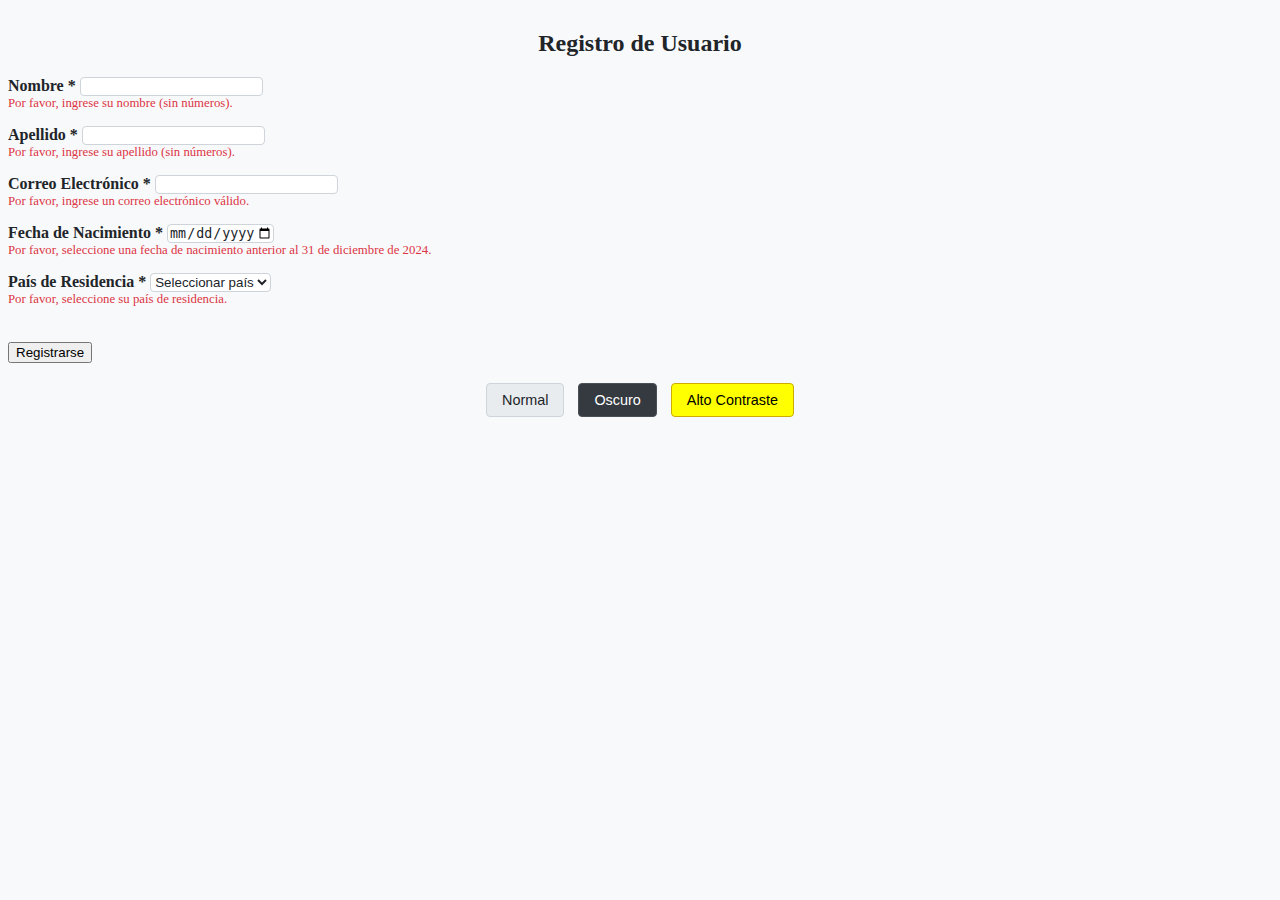
<file: index.html>
<!DOCTYPE html>
<html lang="es">
<head>
    <meta charset="UTF-8">
    <meta name="viewport" content="width=device-width, initial-scale=1.0">
    <title>Formulario de Registro con Bootstrap</title>
    <link href="https://cdn.jsdelivr.net/npm/bootstrap@5.3.2/dist/css/bootstrap.min.css" rel="stylesheet" integrity="sha384-T3c6CoIi6uLrA9TneNEoa7RxnatzjcDSCmG1MXxSR1GAsXEV/Dwwykc2MPK8M2HN" crossorigin="anonymous">
    <link rel="stylesheet" href="styles.css">
</head>
<body>
    <div class="container">
        <div class="row justify-content-center">
            <div class="col-md-6 col-sm-8 col-12">
                <h2>Registro de Usuario</h2>
                <form id="registroForm" class="needs-validation" novalidate>
                    <div class="form-group">
                        <label for="nombre" class="form-label">Nombre *</label>
                        <input type="text" class="form-control" id="nombre" name="nombre" required pattern="[^0-9]*">
                        <div class="invalid-feedback">Por favor, ingrese su nombre (sin números).</div>
                    </div>
                    <div class="form-group">
                        <label for="apellido" class="form-label">Apellido *</label>
                        <input type="text" class="form-control" id="apellido" name="apellido" required pattern="[^0-9]*">
                        <div class="invalid-feedback">Por favor, ingrese su apellido (sin números).</div>
                    </div>
                    <div class="form-group">
                        <label for="email" class="form-label">Correo Electrónico *</label>
                        <input type="email" class="form-control" id="email" name="email" required>
                        <div class="invalid-feedback">Por favor, ingrese un correo electrónico válido.</div>
                    </div>
                    <div class="form-group">
                        <label for="fechaNacimiento" class="form-label">Fecha de Nacimiento *</label>
                        <input type="date" class="form-control" id="fechaNacimiento" name="fechaNacimiento" required max="2024-12-31">
                        <div class="invalid-feedback">Por favor, seleccione una fecha de nacimiento anterior al 31 de diciembre de 2024.</div>
                    </div>
                    <div class="form-group">
                        <label for="paisResidencia" class="form-label">País de Residencia *</label>
                        <select class="form-control" id="paisResidencia" name="paisResidencia" required>
                            <option value="">Seleccionar país</option>
                            <option value="ar">Argentina</option>
                            <option value="bo">Brasil</option>
                            <option value="cl">Chile</option>
                            </select>
                        <div class="invalid-feedback">Por favor, seleccione su país de residencia.</div>
                    </div>
                    <button type="submit" class="btn btn-primary">Registrarse</button>
                    <div class="theme-buttons">
                        <button type="button" class="normal-theme">Normal</button>
                        <button type="button" class="dark-theme">Oscuro</button>
                        <button type="button" class="high-contrast-theme">Alto Contraste</button>
                    </div>
                </form>
            </div>
        </div>
    </div>

    <script src="script.js"></script>
    <script src="https://cdn.jsdelivr.net/npm/@popperjs/core@2.11.8/dist/umd/popper.min.js" integrity="sha384-I7E8VVD/ismYTF4hNIPjVp/Zjvgyol6VFvRkX/vR+Vc4jQkC+hVqc2pM8ODewa9r" crossorigin="anonymous"></script>
    <script src="https://cdn.jsdelivr.net/npm/bootstrap@5.3.2/dist/js/bootstrap.min.js" integrity="sha384-BBtl+eGJRgqQMuDBUH0anuTxhc6Xn4dby9gi9FpF0FmUbXJ8JiZ8fdlnzInt7TLwi69gyNcz" crossorigin="anonymous"></script>
</body>
</html>
</file>
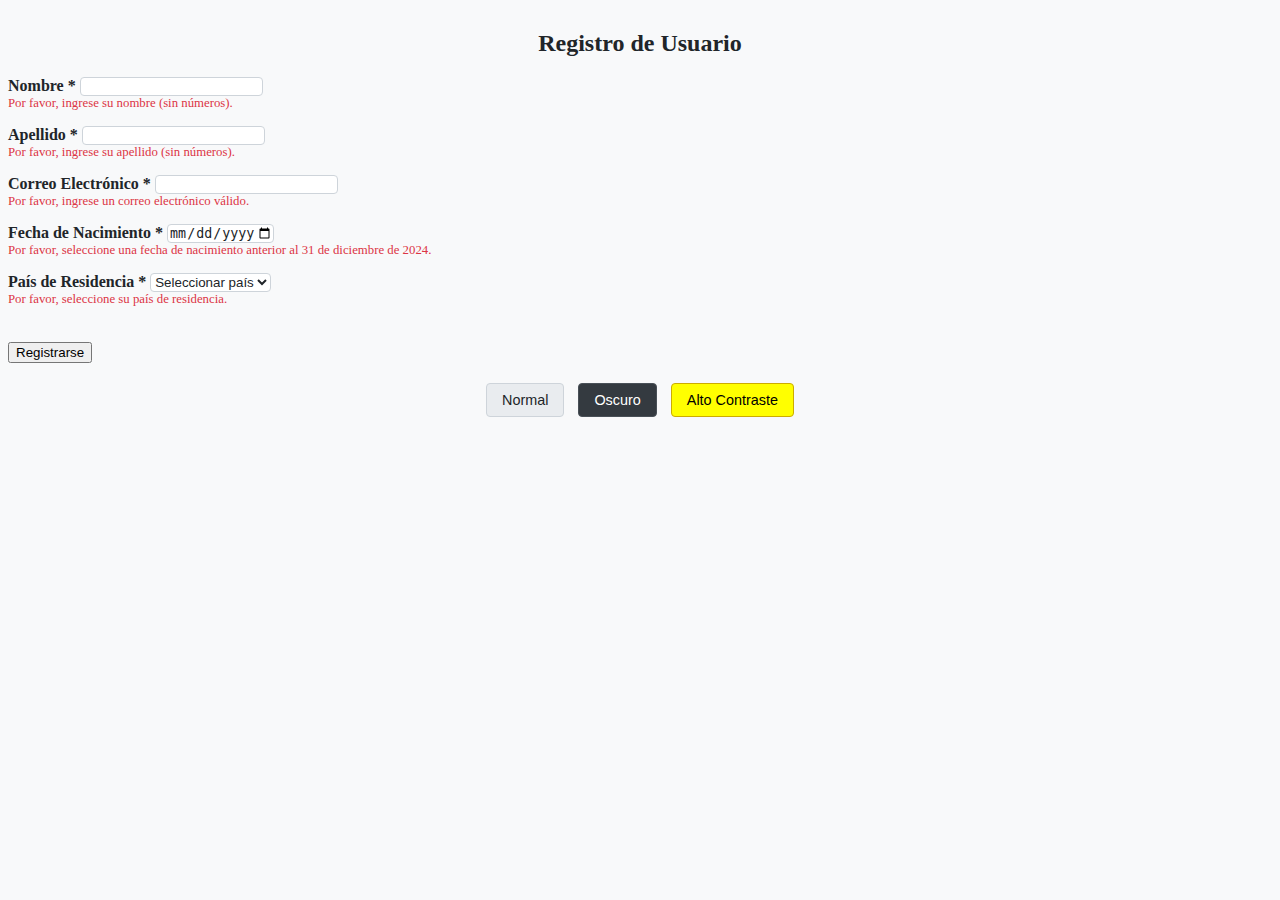
<file: formularioconboot.html>
<!DOCTYPE html>
<html lang="es">
<head>
    <meta charset="UTF-8">
    <meta name="viewport" content="width=device-width, initial-scale=1.0">
    <title>Formulario de Registro con Bootstrap</title>
    <link href="https://cdn.jsdelivr.net/npm/bootstrap@5.3.2/dist/css/bootstrap.min.css" rel="stylesheet" integrity="sha384-T3c6CoIi6uLrA9TneNEoa7RxnatzjcDSCmG1MXxSR1GAsXEV/Dwwykc2MPK8M2HN" crossorigin="anonymous">
    <link rel="stylesheet" href="styles.css">
</head>
<body>
    <div class="container">
        <div class="row justify-content-center">
            <div class="col-md-6 col-sm-8 col-12">
                <h2>Registro de Usuario</h2>
                <form id="registroForm" class="needs-validation" novalidate>
                    <div class="form-group">
                        <label for="nombre" class="form-label">Nombre *</label>
                        <input type="text" class="form-control" id="nombre" name="nombre" required pattern="[^0-9]*">
                        <div class="invalid-feedback">Por favor, ingrese su nombre (sin números).</div>
                    </div>
                    <div class="form-group">
                        <label for="apellido" class="form-label">Apellido *</label>
                        <input type="text" class="form-control" id="apellido" name="apellido" required pattern="[^0-9]*">
                        <div class="invalid-feedback">Por favor, ingrese su apellido (sin números).</div>
                    </div>
                    <div class="form-group">
                        <label for="email" class="form-label">Correo Electrónico *</label>
                        <input type="email" class="form-control" id="email" name="email" required>
                        <div class="invalid-feedback">Por favor, ingrese un correo electrónico válido.</div>
                    </div>
                    <div class="form-group">
                        <label for="fechaNacimiento" class="form-label">Fecha de Nacimiento *</label>
                        <input type="date" class="form-control" id="fechaNacimiento" name="fechaNacimiento" required max="2024-12-31">
                        <div class="invalid-feedback">Por favor, seleccione una fecha de nacimiento anterior al 31 de diciembre de 2024.</div>
                    </div>
                    <div class="form-group">
                        <label for="paisResidencia" class="form-label">País de Residencia *</label>
                        <select class="form-control" id="paisResidencia" name="paisResidencia" required>
                            <option value="">Seleccionar país</option>
                            <option value="ar">Argentina</option>
                            <option value="bo">Brasil</option>
                            <option value="cl">Chile</option>
                            </select>
                        <div class="invalid-feedback">Por favor, seleccione su país de residencia.</div>
                    </div>
                    <button type="submit" class="btn btn-primary">Registrarse</button>
                    <div class="theme-buttons">
                        <button type="button" class="normal-theme">Normal</button>
                        <button type="button" class="dark-theme">Oscuro</button>
                        <button type="button" class="high-contrast-theme">Alto Contraste</button>
                    </div>
                </form>
            </div>
        </div>
    </div>

    <script src="script.js"></script>
    <script src="https://cdn.jsdelivr.net/npm/@popperjs/core@2.11.8/dist/umd/popper.min.js" integrity="sha384-I7E8VVD/ismYTF4hNIPjVp/Zjvgyol6VFvRkX/vR+Vc4jQkC+hVqc2pM8ODewa9r" crossorigin="anonymous"></script>
    <script src="https://cdn.jsdelivr.net/npm/bootstrap@5.3.2/dist/js/bootstrap.min.js" integrity="sha384-BBtl+eGJRgqQMuDBUH0anuTxhc6Xn4dby9gi9FpF0FmUbXJ8JiZ8fdlnzInt7TLwi69gyNcz" crossorigin="anonymous"></script>
</body>
</html>
</file>
<file: styles.css>
/* Estilos generales (modo normal - base de Bootstrap) */
h2 {
    text-align: center;
    margin-bottom: 20px;
    color: #212529; /* Texto oscuro */
}

.container {
    margin-top: 30px;
}

.form-group {
    margin-bottom: 15px;
}

.btn-primary {
    margin-top: 20px;
}

.invalid-feedback {
    font-size: 0.8em;
    color: #dc3545;
}

.form-label {
    font-weight: bold;
}

body {
    background-color: #f8f9fa; /* Fondo claro */
    color: #212529; /* Texto oscuro */
}

.form-control {
    background-color: #fff;
    color: #212529;
    border: 1px solid #ced4da;
    border-radius: 0.25rem; /* Añadimos el radio de borde de Bootstrap */
}

.form-control:focus {
    border-color: #007bff;
    box-shadow: 0 0 0 0.2rem rgba(0, 123, 255, 0.25);
}

/* Estilos para el modo oscuro */
body.modo-oscuro {
    background-color: #343a40; /* Fondo oscuro */
    color: #fff; /* Texto claro */
}

body.modo-oscuro h2 {
    color: #fff;
}

body.modo-oscuro .form-control {
    background-color: #495057;
    color: #fff;
    border-color: #6c757d;
}

body.modo-oscuro .form-control:focus {
    border-color: #fff;
    box-shadow: 0 0 0 0.2rem rgba(255, 255, 255, 0.25);
}

body.modo-oscuro .form-label {
    color: #fff;
}

body.modo-oscuro .btn-primary {
    background-color: #007bff;
    border-color: #007bff;
    color: #fff;
}

body.modo-oscuro .btn-primary:hover {
    background-color: #0056b3;
    border-color: #0056b3;
}

body.modo-oscuro .invalid-feedback {
    color: #f8d7da;
}

/* Estilos para el modo de alto contraste */
/* styles.css */

/* ... otros estilos ... */

/* Estilos para el modo de alto contraste */
body.modo-alto-contraste {
    background-color: #000000; /* Negro puro */
    color: #FFFFFF; /* Blanco puro */
}

body.modo-alto-contraste h2 {
    color: #FFFF00; /* Amarillo fuerte */
}

body.modo-alto-contraste .form-control {
    background-color: #333; /* Un gris oscuro para contraste */
    color: #FFFFFF; /* Blanco puro */
    border-color: #00FFFF; /* Cian brillante */
}

body.modo-alto-contraste .form-control:focus {
    border-color: #FFFF00; /* Amarillo fuerte */
    box-shadow: 0 0 0 0.2rem rgba(255, 255, 0, 0.25); /* Destello amarillo al enfocar */
}

body.modo-alto-contraste .form-label {
    color: #FFFFFF; /* Blanco puro */
}

body.modo-alto-contraste .btn-primary {
    background-color: #00FFFF; /* Cian brillante */
    border-color: #00FFFF; /* Cian brillante */
    color: #000000; /* Negro puro */
}

body.modo-alto-contraste .btn-primary:hover {
    background-color: #00CED1; /* Un tono más oscuro de cian al pasar el ratón */
    border-color: #00CED1;
}

body.modo-alto-contraste .invalid-feedback {
    color: #FFFF00; /* Amarillo fuerte para alertas */
}

/* Estilos para los botones de cambio de tema */
.theme-buttons button.high-contrast-theme {
    background-color: #FFFF00; /* Amarillo fuerte */
    color: #000000; /* Negro puro */
    border-color: #ccac00; /* Un tono más oscuro de amarillo para el borde */
}

/* Estilos para los botones de cambio de tema */
.theme-buttons {
    margin-top: 20px; /* Añadimos un margen superior para separarlos del botón de registro */
    text-align: center;
}

.theme-buttons button {
    padding: 8px 15px;
    margin: 0 5px;
    border: 1px solid #ced4da; /* Añadimos un borde similar a los inputs */
    border-radius: 0.25rem; /* Añadimos el mismo radio de borde que los inputs */
    cursor: pointer;
    font-size: 0.9em;
}

.theme-buttons button.normal-theme {
    background-color: #e9ecef;
    color: #212529;
}

.theme-buttons button.dark-theme {
    background-color: #343a40;
    color: #fff;
    border-color: #495057; /* Un borde más oscuro para el tema oscuro */
}

.theme-buttons button.high-contrast-theme {
    background-color: #FFFF00;
    color: #000000;
    border-color: #ccac00; /* Un borde más oscuro para el tema de alto contraste */
}
</file>
